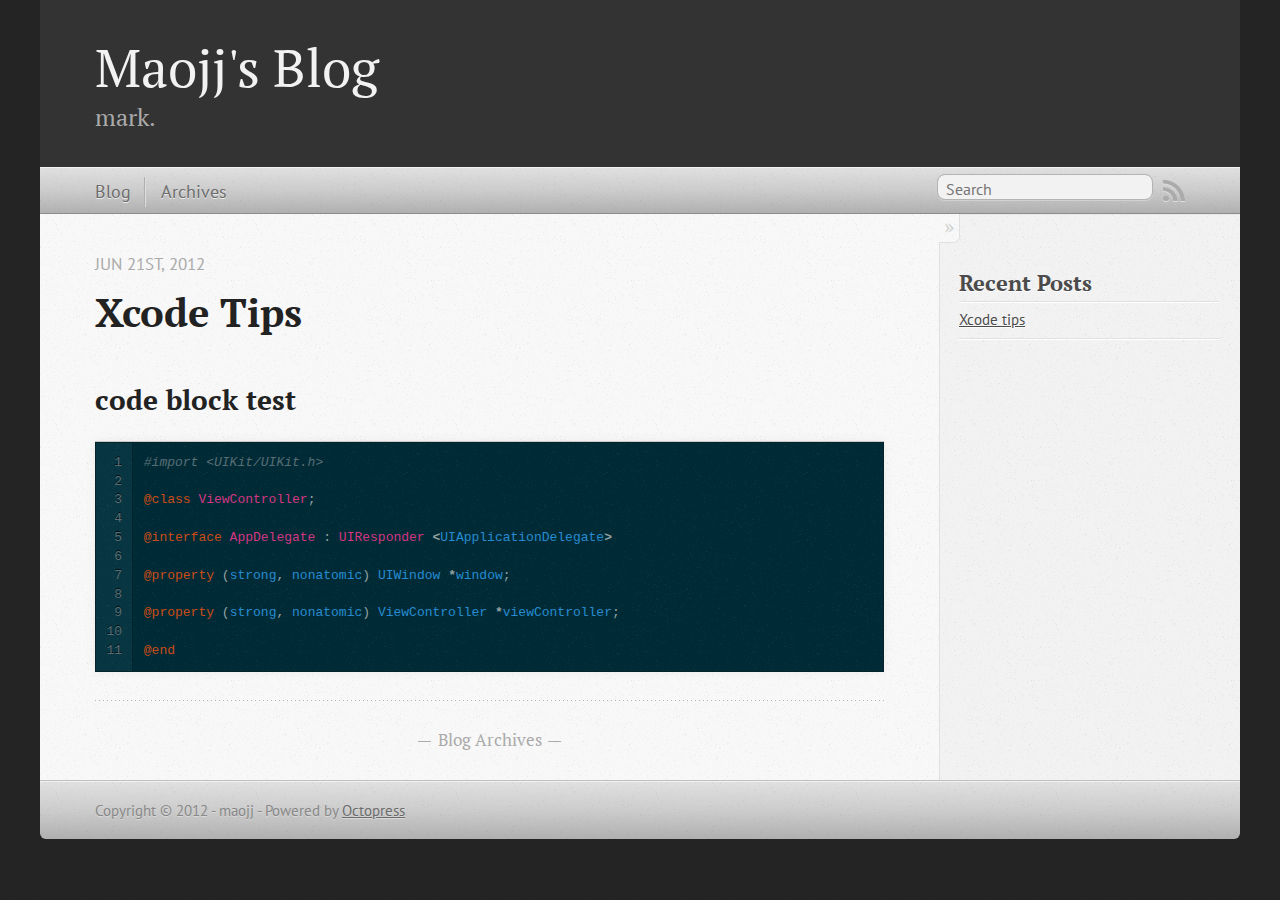
<file: index.html>
<!DOCTYPE html>
<!--[if IEMobile 7 ]><html class="no-js iem7"><![endif]-->
<!--[if lt IE 9]><html class="no-js lte-ie8"><![endif]-->
<!--[if (gt IE 8)|(gt IEMobile 7)|!(IEMobile)|!(IE)]><!--><html class="no-js" lang="en"><!--<![endif]-->
<head>
  <meta charset="utf-8">
  <title>Maojj's Blog</title>
  <meta name="author" content="maojj">

  
  <meta name="description" content="code block test 1
2
3
4
5
6
7
8
9
10
11
#import &lt;UIKit/UIKit.h&gt; @class ViewController; @interface AppDelegate : UIResponder &lt; &hellip;">
  

  <!-- http://t.co/dKP3o1e -->
  <meta name="HandheldFriendly" content="True">
  <meta name="MobileOptimized" content="320">
  <meta name="viewport" content="width=device-width, initial-scale=1">

  
  <link rel="canonical" href="http://maojj.github.com/">
  <link href="/favicon.png" rel="icon">
  <link href="/stylesheets/screen.css" media="screen, projection" rel="stylesheet" type="text/css">
  <script src="/javascripts/modernizr-2.0.js"></script>
  <script src="/javascripts/ender.js"></script>
  <script src="/javascripts/octopress.js" type="text/javascript"></script>
  <link href="/atom.xml" rel="alternate" title="Maojj's Blog" type="application/atom+xml">
  <!--Fonts from Google"s Web font directory at http://google.com/webfonts -->
<link href="http://fonts.googleapis.com/css?family=PT+Serif:regular,italic,bold,bolditalic" rel="stylesheet" type="text/css">
<link href="http://fonts.googleapis.com/css?family=PT+Sans:regular,italic,bold,bolditalic" rel="stylesheet" type="text/css">

  

</head>

<body   >
  <header role="banner"><hgroup>
  <h1><a href="/">Maojj's Blog</a></h1>
  
    <h2>mark.</h2>
  
</hgroup>

</header>
  <nav role="navigation"><ul class="subscription" data-subscription="rss">
  <li><a href="/atom.xml" rel="subscribe-rss" title="subscribe via RSS">RSS</a></li>
  
</ul>
  
<form action="http://google.com/search" method="get">
  <fieldset role="search">
    <input type="hidden" name="q" value="site:maojj.github.com" />
    <input class="search" type="text" name="q" results="0" placeholder="Search"/>
  </fieldset>
</form>
  
<ul class="main-navigation">
  <li><a href="/">Blog</a></li>
  <li><a href="/blog/archives">Archives</a></li>
</ul>

</nav>
  <div id="main">
    <div id="content">
      <div class="blog-index">
  
  
  
    <article>
      
  <header>
    
      <h1 class="entry-title"><a href="/blog/2012/06/21/xcode-tips/">Xcode Tips</a></h1>
    
    
      <p class="meta">
        








  


<time datetime="2012-06-21T16:11:00+08:00" pubdate data-updated="true">Jun 21<span>st</span>, 2012</time>
        
      </p>
    
  </header>


  <div class="entry-content"><h2>code block test</h2>

<figure class='code'><figcaption><span></span></figcaption><div class="highlight"><table><tr><td class="gutter"><pre class="line-numbers"><span class='line-number'>1</span>
<span class='line-number'>2</span>
<span class='line-number'>3</span>
<span class='line-number'>4</span>
<span class='line-number'>5</span>
<span class='line-number'>6</span>
<span class='line-number'>7</span>
<span class='line-number'>8</span>
<span class='line-number'>9</span>
<span class='line-number'>10</span>
<span class='line-number'>11</span>
</pre></td><td class='code'><pre><code class='objective-c'><span class='line'><span class="cp">#import &lt;UIKit/UIKit.h&gt;</span>
</span><span class='line'>
</span><span class='line'><span class="k">@class</span> <span class="nc">ViewController</span>;
</span><span class='line'>
</span><span class='line'><span class="k">@interface</span> <span class="nc">AppDelegate</span> : <span class="nc">UIResponder</span> <span class="o">&lt;</span><span class="n">UIApplicationDelegate</span><span class="o">&gt;</span>
</span><span class='line'>
</span><span class='line'><span class="k">@property</span> <span class="p">(</span><span class="n">strong</span><span class="p">,</span> <span class="n">nonatomic</span><span class="p">)</span> <span class="n">UIWindow</span> <span class="o">*</span><span class="n">window</span><span class="p">;</span>
</span><span class='line'>
</span><span class='line'><span class="k">@property</span> <span class="p">(</span><span class="n">strong</span><span class="p">,</span> <span class="n">nonatomic</span><span class="p">)</span> <span class="n">ViewController</span> <span class="o">*</span><span class="n">viewController</span><span class="p">;</span>
</span><span class='line'>
</span><span class='line'><span class="k">@end</span>
</span></code></pre></td></tr></table></div></figure>

</div>
  
  


    </article>
  
  <div class="pagination">
    
    <a href="/blog/archives">Blog Archives</a>
    
  </div>
</div>
<aside class="sidebar">
  
    <section>
  <h1>Recent Posts</h1>
  <ul id="recent_posts">
    
      <li class="post">
        <a href="/blog/2012/06/21/xcode-tips/">Xcode tips</a>
      </li>
    
  </ul>
</section>






  
</aside>

    </div>
  </div>
  <footer role="contentinfo"><p>
  Copyright &copy; 2012 - maojj -
  <span class="credit">Powered by <a href="http://octopress.org">Octopress</a></span>
</p>

</footer>
  











</body>
</html>
</file>
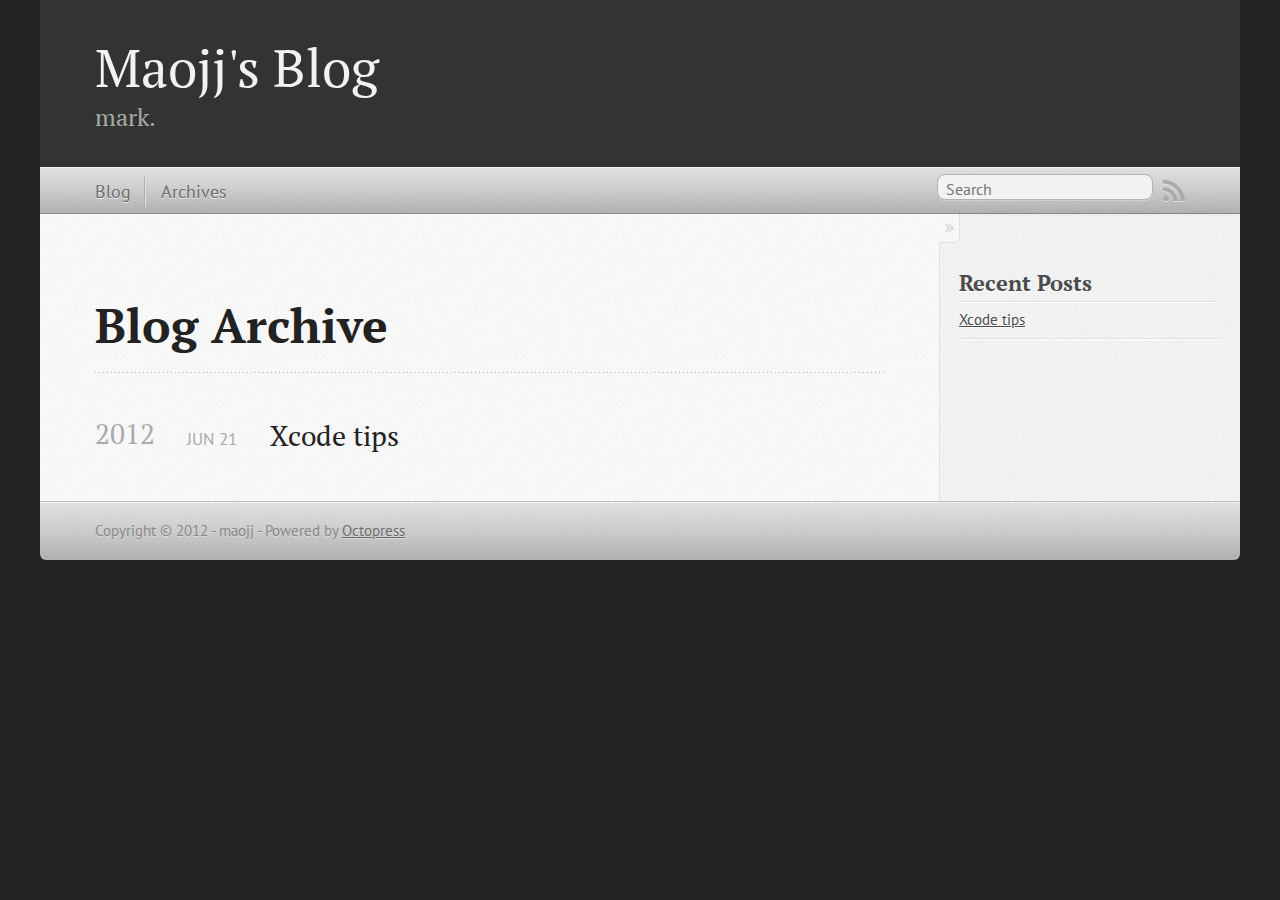
<file: blog/archives/index.html>
<!DOCTYPE html>
<!--[if IEMobile 7 ]><html class="no-js iem7"><![endif]-->
<!--[if lt IE 9]><html class="no-js lte-ie8"><![endif]-->
<!--[if (gt IE 8)|(gt IEMobile 7)|!(IEMobile)|!(IE)]><!--><html class="no-js" lang="en"><!--<![endif]-->
<head>
  <meta charset="utf-8">
  <title>Blog Archive - Maojj's Blog</title>
  <meta name="author" content="maojj">

  
  <meta name="description" content=" Blog Archive 2012 Xcode tips
Jun 21 2012 Recent Posts Xcode tips ">
  

  <!-- http://t.co/dKP3o1e -->
  <meta name="HandheldFriendly" content="True">
  <meta name="MobileOptimized" content="320">
  <meta name="viewport" content="width=device-width, initial-scale=1">

  
  <link rel="canonical" href="http://maojj.github.com/blog/archives/">
  <link href="/favicon.png" rel="icon">
  <link href="/stylesheets/screen.css" media="screen, projection" rel="stylesheet" type="text/css">
  <script src="/javascripts/modernizr-2.0.js"></script>
  <script src="/javascripts/ender.js"></script>
  <script src="/javascripts/octopress.js" type="text/javascript"></script>
  <link href="/atom.xml" rel="alternate" title="Maojj's Blog" type="application/atom+xml">
  <!--Fonts from Google"s Web font directory at http://google.com/webfonts -->
<link href="http://fonts.googleapis.com/css?family=PT+Serif:regular,italic,bold,bolditalic" rel="stylesheet" type="text/css">
<link href="http://fonts.googleapis.com/css?family=PT+Sans:regular,italic,bold,bolditalic" rel="stylesheet" type="text/css">

  

</head>

<body   >
  <header role="banner"><hgroup>
  <h1><a href="/">Maojj's Blog</a></h1>
  
    <h2>mark.</h2>
  
</hgroup>

</header>
  <nav role="navigation"><ul class="subscription" data-subscription="rss">
  <li><a href="/atom.xml" rel="subscribe-rss" title="subscribe via RSS">RSS</a></li>
  
</ul>
  
<form action="http://google.com/search" method="get">
  <fieldset role="search">
    <input type="hidden" name="q" value="site:maojj.github.com" />
    <input class="search" type="text" name="q" results="0" placeholder="Search"/>
  </fieldset>
</form>
  
<ul class="main-navigation">
  <li><a href="/">Blog</a></li>
  <li><a href="/blog/archives">Archives</a></li>
</ul>

</nav>
  <div id="main">
    <div id="content">
      <div>
<article role="article">
  
  <header>
    <h1 class="entry-title">Blog Archive</h1>
    
  </header>
  
  <div id="blog-archives">



  
  <h2>2012</h2>

<article>
  
<h1><a href="/blog/2012/06/21/xcode-tips/">Xcode tips</a></h1>
<time datetime="2012-06-21T16:11:00+08:00" pubdate><span class='month'>Jun</span> <span class='day'>21</span> <span class='year'>2012</span></time>


</article>

</div>

  
</article>

</div>

<aside class="sidebar">
  
    <section>
  <h1>Recent Posts</h1>
  <ul id="recent_posts">
    
      <li class="post">
        <a href="/blog/2012/06/21/xcode-tips/">Xcode tips</a>
      </li>
    
  </ul>
</section>






  
</aside>


    </div>
  </div>
  <footer role="contentinfo"><p>
  Copyright &copy; 2012 - maojj -
  <span class="credit">Powered by <a href="http://octopress.org">Octopress</a></span>
</p>

</footer>
  











</body>
</html>
</file>
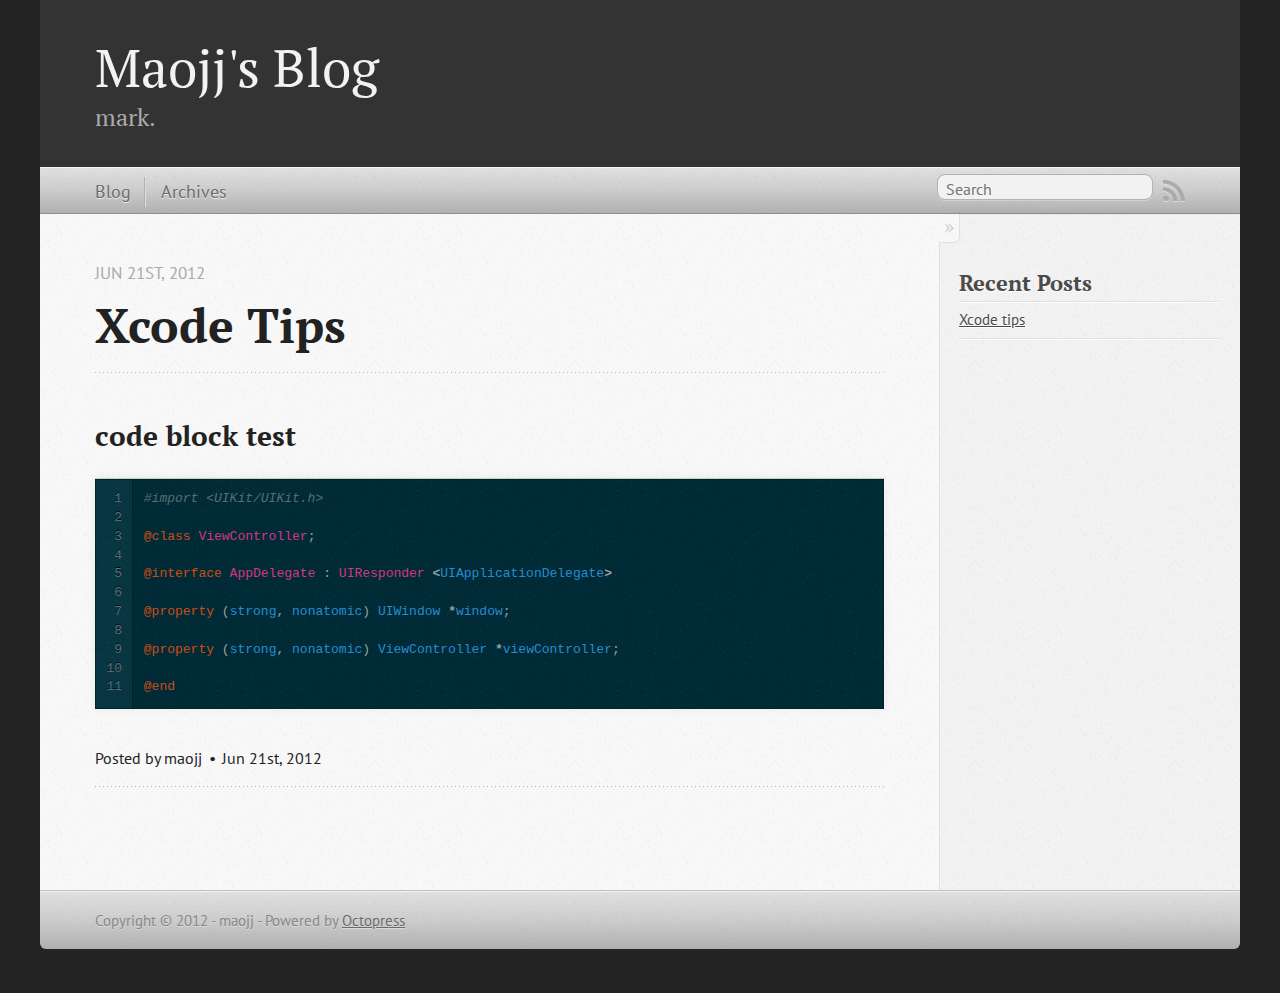
<file: blog/2012/06/21/xcode-tips/index.html>
<!DOCTYPE html>
<!--[if IEMobile 7 ]><html class="no-js iem7"><![endif]-->
<!--[if lt IE 9]><html class="no-js lte-ie8"><![endif]-->
<!--[if (gt IE 8)|(gt IEMobile 7)|!(IEMobile)|!(IE)]><!--><html class="no-js" lang="en"><!--<![endif]-->
<head>
  <meta charset="utf-8">
  <title>Xcode tips - Maojj's Blog</title>
  <meta name="author" content="maojj">

  
  <meta name="description" content="code block test 1
2
3
4
5
6
7
8
9
10
11
#import &lt;UIKit/UIKit.h&gt; @class ViewController; @interface AppDelegate : UIResponder &lt; &hellip;">
  

  <!-- http://t.co/dKP3o1e -->
  <meta name="HandheldFriendly" content="True">
  <meta name="MobileOptimized" content="320">
  <meta name="viewport" content="width=device-width, initial-scale=1">

  
  <link rel="canonical" href="http://maojj.github.com/blog/2012/06/21/xcode-tips/">
  <link href="/favicon.png" rel="icon">
  <link href="/stylesheets/screen.css" media="screen, projection" rel="stylesheet" type="text/css">
  <script src="/javascripts/modernizr-2.0.js"></script>
  <script src="/javascripts/ender.js"></script>
  <script src="/javascripts/octopress.js" type="text/javascript"></script>
  <link href="/atom.xml" rel="alternate" title="Maojj's Blog" type="application/atom+xml">
  <!--Fonts from Google"s Web font directory at http://google.com/webfonts -->
<link href="http://fonts.googleapis.com/css?family=PT+Serif:regular,italic,bold,bolditalic" rel="stylesheet" type="text/css">
<link href="http://fonts.googleapis.com/css?family=PT+Sans:regular,italic,bold,bolditalic" rel="stylesheet" type="text/css">

  

</head>

<body   >
  <header role="banner"><hgroup>
  <h1><a href="/">Maojj's Blog</a></h1>
  
    <h2>mark.</h2>
  
</hgroup>

</header>
  <nav role="navigation"><ul class="subscription" data-subscription="rss">
  <li><a href="/atom.xml" rel="subscribe-rss" title="subscribe via RSS">RSS</a></li>
  
</ul>
  
<form action="http://google.com/search" method="get">
  <fieldset role="search">
    <input type="hidden" name="q" value="site:maojj.github.com" />
    <input class="search" type="text" name="q" results="0" placeholder="Search"/>
  </fieldset>
</form>
  
<ul class="main-navigation">
  <li><a href="/">Blog</a></li>
  <li><a href="/blog/archives">Archives</a></li>
</ul>

</nav>
  <div id="main">
    <div id="content">
      <div>
<article class="hentry" role="article">
  
  <header>
    
      <h1 class="entry-title">Xcode Tips</h1>
    
    
      <p class="meta">
        








  


<time datetime="2012-06-21T16:11:00+08:00" pubdate data-updated="true">Jun 21<span>st</span>, 2012</time>
        
      </p>
    
  </header>


<div class="entry-content"><h2>code block test</h2>

<figure class='code'><figcaption><span></span></figcaption><div class="highlight"><table><tr><td class="gutter"><pre class="line-numbers"><span class='line-number'>1</span>
<span class='line-number'>2</span>
<span class='line-number'>3</span>
<span class='line-number'>4</span>
<span class='line-number'>5</span>
<span class='line-number'>6</span>
<span class='line-number'>7</span>
<span class='line-number'>8</span>
<span class='line-number'>9</span>
<span class='line-number'>10</span>
<span class='line-number'>11</span>
</pre></td><td class='code'><pre><code class='objective-c'><span class='line'><span class="cp">#import &lt;UIKit/UIKit.h&gt;</span>
</span><span class='line'>
</span><span class='line'><span class="k">@class</span> <span class="nc">ViewController</span>;
</span><span class='line'>
</span><span class='line'><span class="k">@interface</span> <span class="nc">AppDelegate</span> : <span class="nc">UIResponder</span> <span class="o">&lt;</span><span class="n">UIApplicationDelegate</span><span class="o">&gt;</span>
</span><span class='line'>
</span><span class='line'><span class="k">@property</span> <span class="p">(</span><span class="n">strong</span><span class="p">,</span> <span class="n">nonatomic</span><span class="p">)</span> <span class="n">UIWindow</span> <span class="o">*</span><span class="n">window</span><span class="p">;</span>
</span><span class='line'>
</span><span class='line'><span class="k">@property</span> <span class="p">(</span><span class="n">strong</span><span class="p">,</span> <span class="n">nonatomic</span><span class="p">)</span> <span class="n">ViewController</span> <span class="o">*</span><span class="n">viewController</span><span class="p">;</span>
</span><span class='line'>
</span><span class='line'><span class="k">@end</span>
</span></code></pre></td></tr></table></div></figure>

</div>


  <footer>
    <p class="meta">
      
  

<span class="byline author vcard">Posted by <span class="fn">maojj</span></span>

      








  


<time datetime="2012-06-21T16:11:00+08:00" pubdate data-updated="true">Jun 21<span>st</span>, 2012</time>
      


    </p>
    
      <div class="sharing">
  
  
  
</div>

    
    <p class="meta">
      
      
    </p>
  </footer>
</article>

</div>

<aside class="sidebar">
  
    <section>
  <h1>Recent Posts</h1>
  <ul id="recent_posts">
    
      <li class="post">
        <a href="/blog/2012/06/21/xcode-tips/">Xcode tips</a>
      </li>
    
  </ul>
</section>






  
</aside>


    </div>
  </div>
  <footer role="contentinfo"><p>
  Copyright &copy; 2012 - maojj -
  <span class="credit">Powered by <a href="http://octopress.org">Octopress</a></span>
</p>

</footer>
  











</body>
</html>
</file>
<file: stylesheets/screen.css>
html,body,div,span,applet,object,iframe,h1,h2,h3,h4,h5,h6,p,blockquote,pre,a,abbr,acronym,address,big,cite,code,del,dfn,em,img,ins,kbd,q,s,samp,small,strike,strong,sub,sup,tt,var,b,u,i,center,dl,dt,dd,ol,ul,li,fieldset,form,label,legend,table,caption,tbody,tfoot,thead,tr,th,td,article,aside,canvas,details,embed,figure,figcaption,footer,header,hgroup,menu,nav,output,ruby,section,summary,time,mark,audio,video{margin:0;padding:0;border:0;font-size:100%;font:inherit;vertical-align:baseline}body{line-height:1}ol,ul{list-style:none}table{border-collapse:collapse;border-spacing:0}caption,th,td{text-align:left;font-weight:normal;vertical-align:middle}q,blockquote{quotes:none}q:before,q:after,blockquote:before,blockquote:after{content:"";content:none}a img{border:none}article,aside,details,figcaption,figure,footer,header,hgroup,menu,nav,section,summary{display:block}article,aside,details,figcaption,figure,footer,header,hgroup,menu,nav,section,summary{display:block}a{color:#1863a1}a:visited{color:#751590}a:focus{color:#0181eb}a:hover{color:#0181eb}a:active{color:#01579f}aside.sidebar a{color:#1863a1}aside.sidebar a:focus{color:#0181eb}aside.sidebar a:hover{color:#0181eb}aside.sidebar a:active{color:#01579f}a{-webkit-transition:color 0.3s;-moz-transition:color 0.3s;-ms-transition:color 0.3s;-o-transition:color 0.3s;transition:color 0.3s}html{background:#252525 url('/images/line-tile.png?1340266162') top left}body>div{background:#f2f2f2 url('/images/noise.png?1340266162') top left;border-bottom:1px solid #bfbfbf}body>div>div{background:#f8f8f8 url('/images/noise.png?1340266162') top left;border-right:1px solid #e0e0e0}.heading,body>header h1,h1,h2,h3,h4,h5,h6{font-family:"PT Serif","Georgia","Helvetica Neue",Arial,sans-serif}.sans,body>header h2,article header p.meta,article>footer,#content .blog-index footer,html .gist .gist-file .gist-meta,#blog-archives a.category,#blog-archives time,aside.sidebar section,body>footer{font-family:"PT Sans","Helvetica Neue",Arial,sans-serif}.serif,body,#content .blog-index a[rel=full-article]{font-family:"PT Serif",Georgia,Times,"Times New Roman",serif}.mono,pre,code,tt,p code,li code{font-family:Menlo,Monaco,"Andale Mono","lucida console","Courier New",monospace}body>header h1{font-size:2.2em;font-family:"PT Serif","Georgia","Helvetica Neue",Arial,sans-serif;font-weight:normal;line-height:1.2em;margin-bottom:0.6667em}body>header h2{font-family:"PT Serif","Georgia","Helvetica Neue",Arial,sans-serif}body{line-height:1.5em;color:#222}h1{font-size:2.2em;line-height:1.2em}@media only screen and (min-width: 992px){body{font-size:1.15em}h1{font-size:2.6em;line-height:1.2em}}h1,h2,h3,h4,h5,h6{text-rendering:optimizelegibility;margin-bottom:1em;font-weight:bold}h2,section h1{font-size:1.5em}h3,section h2,section section h1{font-size:1.3em}h4,section h3,section section h2,section section section h1{font-size:1em}h5,section h4,section section h3{font-size:.9em}h6,section h5,section section h4,section section section h3{font-size:.8em}p,blockquote,ul,ol{margin-bottom:1.5em}ul{list-style-type:disc}ul ul{list-style-type:circle;margin-bottom:0px}ul ul ul{list-style-type:square;margin-bottom:0px}ol{list-style-type:decimal}ol ol{list-style-type:lower-alpha;margin-bottom:0px}ol ol ol{list-style-type:lower-roman;margin-bottom:0px}ul,ul ul,ul ol,ol,ol ul,ol ol{margin-left:1.3em}strong{font-weight:bold}em{font-style:italic}sup,sub{font-size:0.8em;position:relative;display:inline-block}sup{top:-0.5em}sub{bottom:-0.5em}q{font-style:italic}q:before{content:"\201C"}q:after{content:"\201D"}em,dfn{font-style:italic}strong,dfn{font-weight:bold}del,s{text-decoration:line-through}abbr,acronym{border-bottom:1px dotted;cursor:help}sub,sup{line-height:0}hr{margin-bottom:0.2em}small{font-size:.8em}big{font-size:1.2em}blockquote{font-style:italic;position:relative;font-size:1.2em;line-height:1.5em;padding-left:1em;border-left:4px solid rgba(170,170,170,0.5)}blockquote cite{font-style:italic}blockquote cite a{color:#aaa !important;word-wrap:break-word}blockquote cite:before{content:'\2014';padding-right:.3em;padding-left:.3em;color:#aaa}@media only screen and (min-width: 992px){blockquote{padding-left:1.5em;border-left-width:4px}}.pullquote-right:before,.pullquote-left:before{padding:0;border:none;content:attr(data-pullquote);float:right;width:45%;margin:.5em 0 1em 1.5em;position:relative;top:7px;font-size:1.4em;line-height:1.45em}.pullquote-left:before{float:left;margin:.5em 1.5em 1em 0}.force-wrap,article a,aside.sidebar a{white-space:-moz-pre-wrap;white-space:-pre-wrap;white-space:-o-pre-wrap;white-space:pre-wrap;word-wrap:break-word}.group,body>header,body>nav,body>footer,body #content>article,body #content>div>article,body #content>div>section,body div.pagination,aside.sidebar,#main,#content,.sidebar{*zoom:1}.group:after,body>header:after,body>nav:after,body>footer:after,body #content>article:after,body #content>div>article:after,body #content>div>section:after,body div.pagination:after,aside.sidebar:after,#main:after,#content:after,.sidebar:after{content:"";display:table;clear:both}body{-webkit-text-size-adjust:none;max-width:1200px;position:relative;margin:0 auto}body>header,body>nav,body>footer,body #content>article,body #content>div>article,body #content>div>section{padding-left:18px;padding-right:18px}@media only screen and (min-width: 480px){body>header,body>nav,body>footer,body #content>article,body #content>div>article,body #content>div>section{padding-left:25px;padding-right:25px}}@media only screen and (min-width: 768px){body>header,body>nav,body>footer,body #content>article,body #content>div>article,body #content>div>section{padding-left:35px;padding-right:35px}}@media only screen and (min-width: 992px){body>header,body>nav,body>footer,body #content>article,body #content>div>article,body #content>div>section{padding-left:55px;padding-right:55px}}body div.pagination{margin-left:18px;margin-right:18px}@media only screen and (min-width: 480px){body div.pagination{margin-left:25px;margin-right:25px}}@media only screen and (min-width: 768px){body div.pagination{margin-left:35px;margin-right:35px}}@media only screen and (min-width: 992px){body div.pagination{margin-left:55px;margin-right:55px}}body>header{font-size:1em;padding-top:1.5em;padding-bottom:1.5em}#content{overflow:hidden}#content>div,#content>article{width:100%}aside.sidebar{float:none;padding:0 18px 1px;background-color:#f7f7f7;border-top:1px solid #e0e0e0}.flex-content,article img,article video,article .flash-video,aside.sidebar img{max-width:100%;height:auto}.basic-alignment.left,article img.left,article video.left,article .left.flash-video,aside.sidebar img.left{float:left;margin-right:1.5em}.basic-alignment.right,article img.right,article video.right,article .right.flash-video,aside.sidebar img.right{float:right;margin-left:1.5em}.basic-alignment.center,article img.center,article video.center,article .center.flash-video,aside.sidebar img.center{display:block;margin:0 auto 1.5em}.basic-alignment.left,article img.left,article video.left,article .left.flash-video,aside.sidebar img.left,.basic-alignment.right,article img.right,article video.right,article .right.flash-video,aside.sidebar img.right{margin-bottom:.8em}.toggle-sidebar,.no-sidebar .toggle-sidebar{display:none}@media only screen and (min-width: 750px){body.sidebar-footer aside.sidebar{float:none;width:auto;clear:left;margin:0;padding:0 35px 1px;background-color:#f7f7f7;border-top:1px solid #eaeaea}body.sidebar-footer aside.sidebar section.odd,body.sidebar-footer aside.sidebar section.even{float:left;width:48%}body.sidebar-footer aside.sidebar section.odd{margin-left:0}body.sidebar-footer aside.sidebar section.even{margin-left:4%}body.sidebar-footer aside.sidebar.thirds section{width:30%;margin-left:5%}body.sidebar-footer aside.sidebar.thirds section.first{margin-left:0;clear:both}}body.sidebar-footer #content{margin-right:0px}body.sidebar-footer .toggle-sidebar{display:none}@media only screen and (min-width: 550px){body>header{font-size:1em}}@media only screen and (min-width: 750px){aside.sidebar{float:none;width:auto;clear:left;margin:0;padding:0 35px 1px;background-color:#f7f7f7;border-top:1px solid #eaeaea}aside.sidebar section.odd,aside.sidebar section.even{float:left;width:48%}aside.sidebar section.odd{margin-left:0}aside.sidebar section.even{margin-left:4%}aside.sidebar.thirds section{width:30%;margin-left:5%}aside.sidebar.thirds section.first{margin-left:0;clear:both}}@media only screen and (min-width: 768px){body{-webkit-text-size-adjust:auto}body>header{font-size:1.2em}#main{padding:0;margin:0 auto}#content{overflow:visible;margin-right:240px;position:relative}.no-sidebar #content{margin-right:0;border-right:0}.collapse-sidebar #content{margin-right:20px}#content>div,#content>article{padding-top:17.5px;padding-bottom:17.5px;float:left}aside.sidebar{width:210px;padding:0 15px 15px;background:none;clear:none;float:left;margin:0 -100% 0 0}aside.sidebar section{width:auto;margin-left:0}aside.sidebar section.odd,aside.sidebar section.even{float:none;width:auto;margin-left:0}.collapse-sidebar aside.sidebar{float:none;width:auto;clear:left;margin:0;padding:0 35px 1px;background-color:#f7f7f7;border-top:1px solid #eaeaea}.collapse-sidebar aside.sidebar section.odd,.collapse-sidebar aside.sidebar section.even{float:left;width:48%}.collapse-sidebar aside.sidebar section.odd{margin-left:0}.collapse-sidebar aside.sidebar section.even{margin-left:4%}.collapse-sidebar aside.sidebar.thirds section{width:30%;margin-left:5%}.collapse-sidebar aside.sidebar.thirds section.first{margin-left:0;clear:both}}@media only screen and (min-width: 992px){body>header{font-size:1.3em}#content{margin-right:300px}#content>div,#content>article{padding-top:27.5px;padding-bottom:27.5px}aside.sidebar{width:260px;padding:1.2em 20px 20px}.collapse-sidebar aside.sidebar{padding-left:55px;padding-right:55px}}@media only screen and (min-width: 768px){ul,ol{margin-left:0}}body>header{background:#333}body>header h1{display:inline-block;margin:0}body>header h1 a,body>header h1 a:visited,body>header h1 a:hover{color:#f2f2f2;text-decoration:none}body>header h2{margin:.2em 0 0;font-size:1em;color:#aaa;font-weight:normal}body>nav{position:relative;background-color:#ccc;background:url('/images/noise.png?1340266162'),-webkit-gradient(linear, 50% 0%, 50% 100%, color-stop(0%, #e0e0e0), color-stop(50%, #cccccc), color-stop(100%, #b0b0b0));background:url('/images/noise.png?1340266162'),-webkit-linear-gradient(#e0e0e0,#cccccc,#b0b0b0);background:url('/images/noise.png?1340266162'),-moz-linear-gradient(#e0e0e0,#cccccc,#b0b0b0);background:url('/images/noise.png?1340266162'),-o-linear-gradient(#e0e0e0,#cccccc,#b0b0b0);background:url('/images/noise.png?1340266162'),-ms-linear-gradient(#e0e0e0,#cccccc,#b0b0b0);background:url('/images/noise.png?1340266162'),linear-gradient(#e0e0e0,#cccccc,#b0b0b0);border-top:1px solid #f2f2f2;border-bottom:1px solid #8c8c8c;padding-top:.35em;padding-bottom:.35em}body>nav form{-webkit-background-clip:padding;-moz-background-clip:padding;background-clip:padding-box;margin:0;padding:0}body>nav form .search{padding:.3em .5em 0;font-size:.85em;font-family:"PT Sans","Helvetica Neue",Arial,sans-serif;line-height:1.1em;width:95%;-webkit-border-radius:0.5em;-moz-border-radius:0.5em;-ms-border-radius:0.5em;-o-border-radius:0.5em;border-radius:0.5em;-webkit-background-clip:padding;-moz-background-clip:padding;background-clip:padding-box;-webkit-box-shadow:#d1d1d1 0 1px;-moz-box-shadow:#d1d1d1 0 1px;box-shadow:#d1d1d1 0 1px;background-color:#f2f2f2;border:1px solid #b3b3b3;color:#888}body>nav form .search:focus{color:#444;border-color:#80b1df;-webkit-box-shadow:#80b1df 0 0 4px,#80b1df 0 0 3px inset;-moz-box-shadow:#80b1df 0 0 4px,#80b1df 0 0 3px inset;box-shadow:#80b1df 0 0 4px,#80b1df 0 0 3px inset;background-color:#fff;outline:none}body>nav fieldset[role=search]{float:right;width:48%}body>nav fieldset.mobile-nav{float:left;width:48%}body>nav fieldset.mobile-nav select{width:100%;font-size:.8em;border:1px solid #888}body>nav ul{display:none}@media only screen and (min-width: 550px){body>nav{font-size:.9em}body>nav ul{margin:0;padding:0;border:0;overflow:hidden;*zoom:1;float:left;display:block;padding-top:.15em}body>nav ul li{list-style-image:none;list-style-type:none;margin-left:0;white-space:nowrap;display:inline;float:left;padding-left:0;padding-right:0}body>nav ul li:first-child,body>nav ul li.first{padding-left:0}body>nav ul li:last-child{padding-right:0}body>nav ul li.last{padding-right:0}body>nav ul.subscription{margin-left:.8em;float:right}body>nav ul.subscription li:last-child a{padding-right:0}body>nav ul li{margin:0}body>nav a{color:#6b6b6b;font-family:"PT Sans","Helvetica Neue",Arial,sans-serif;text-shadow:#ebebeb 0 1px;float:left;text-decoration:none;font-size:1.1em;padding:.1em 0;line-height:1.5em}body>nav a:visited{color:#6b6b6b}body>nav a:hover{color:#2b2b2b}body>nav li+li{border-left:1px solid #b0b0b0;margin-left:.8em}body>nav li+li a{padding-left:.8em;border-left:1px solid #dedede}body>nav form{float:right;text-align:left;padding-left:.8em;width:175px}body>nav form .search{width:93%;font-size:.95em;line-height:1.2em}body>nav ul[data-subscription$=email]+form{width:97px}body>nav ul[data-subscription$=email]+form .search{width:91%}body>nav fieldset.mobile-nav{display:none}body>nav fieldset[role=search]{width:99%}}@media only screen and (min-width: 992px){body>nav form{width:215px}body>nav ul[data-subscription$=email]+form{width:147px}}.no-placeholder body>nav .search{background:#f2f2f2 url('/images/search.png?1340266162') 0.3em 0.25em no-repeat;text-indent:1.3em}@media only screen and (min-width: 550px){.maskImage body>nav ul[data-subscription$=email]+form{width:123px}}@media only screen and (min-width: 992px){.maskImage body>nav ul[data-subscription$=email]+form{width:173px}}.maskImage ul.subscription{position:relative;top:.2em}.maskImage ul.subscription li,.maskImage ul.subscription a{border:0;padding:0}.maskImage a[rel=subscribe-rss]{position:relative;top:0px;text-indent:-999999em;background-color:#dedede;border:0;padding:0}.maskImage a[rel=subscribe-rss],.maskImage a[rel=subscribe-rss]:after{-webkit-mask-image:url('/images/rss.png?1340266162');-moz-mask-image:url('/images/rss.png?1340266162');-ms-mask-image:url('/images/rss.png?1340266162');-o-mask-image:url('/images/rss.png?1340266162');mask-image:url('/images/rss.png?1340266162');-webkit-mask-repeat:no-repeat;-moz-mask-repeat:no-repeat;-ms-mask-repeat:no-repeat;-o-mask-repeat:no-repeat;mask-repeat:no-repeat;width:22px;height:22px}.maskImage a[rel=subscribe-rss]:after{content:"";position:absolute;top:-1px;left:0;background-color:#ababab}.maskImage a[rel=subscribe-rss]:hover:after{background-color:#9e9e9e}.maskImage a[rel=subscribe-email]{position:relative;top:0px;text-indent:-999999em;background-color:#dedede;border:0;padding:0}.maskImage a[rel=subscribe-email],.maskImage a[rel=subscribe-email]:after{-webkit-mask-image:url('/images/email.png?1340266162');-moz-mask-image:url('/images/email.png?1340266162');-ms-mask-image:url('/images/email.png?1340266162');-o-mask-image:url('/images/email.png?1340266162');mask-image:url('/images/email.png?1340266162');-webkit-mask-repeat:no-repeat;-moz-mask-repeat:no-repeat;-ms-mask-repeat:no-repeat;-o-mask-repeat:no-repeat;mask-repeat:no-repeat;width:28px;height:22px}.maskImage a[rel=subscribe-email]:after{content:"";position:absolute;top:-1px;left:0;background-color:#ababab}.maskImage a[rel=subscribe-email]:hover:after{background-color:#9e9e9e}article{padding-top:1em}article header{position:relative;padding-top:2em;padding-bottom:1em;margin-bottom:1em;background:url('[data-uri]') bottom left repeat-x}article header h1{margin:0}article header h1 a{text-decoration:none}article header h1 a:hover{text-decoration:underline}article header p{font-size:.9em;color:#aaa;margin:0}article header p.meta{text-transform:uppercase;position:absolute;top:0}@media only screen and (min-width: 768px){article header{margin-bottom:1.5em;padding-bottom:1em;background:url('[data-uri]') bottom left repeat-x}}article h2{padding-top:0.8em;background:url('[data-uri]') top left repeat-x}.entry-content article h2:first-child,article header+h2{padding-top:0}article h2:first-child,article header+h2{background:none}article .feature{padding-top:.5em;margin-bottom:1em;padding-bottom:1em;background:url('[data-uri]') bottom left repeat-x;font-size:2.0em;font-style:italic;line-height:1.3em}article img,article video,article .flash-video{-webkit-border-radius:0.3em;-moz-border-radius:0.3em;-ms-border-radius:0.3em;-o-border-radius:0.3em;border-radius:0.3em;-webkit-box-shadow:rgba(0,0,0,0.15) 0 1px 4px;-moz-box-shadow:rgba(0,0,0,0.15) 0 1px 4px;box-shadow:rgba(0,0,0,0.15) 0 1px 4px;-webkit-box-sizing:border-box;-moz-box-sizing:border-box;box-sizing:border-box;border:#fff 0.5em solid}article video,article .flash-video{margin:0 auto 1.5em}article video{display:block;width:100%}article .flash-video>div{position:relative;display:block;padding-bottom:56.25%;padding-top:1px;height:0;overflow:hidden}article .flash-video>div iframe,article .flash-video>div object,article .flash-video>div embed{position:absolute;top:0;left:0;width:100%;height:100%}article>footer{padding-bottom:2.5em;margin-top:2em}article>footer p.meta{margin-bottom:.8em;font-size:.85em;clear:both;overflow:hidden}.blog-index article+article{background:url('[data-uri]') top left repeat-x}#content .blog-index{padding-top:0;padding-bottom:0}#content .blog-index article{padding-top:2em}#content .blog-index article header{background:none;padding-bottom:0}#content .blog-index article h1{font-size:2.2em}#content .blog-index article h1 a{color:inherit}#content .blog-index article h1 a:hover{color:#0181eb}#content .blog-index a[rel=full-article]{background:#ebebeb;display:inline-block;padding:.4em .8em;margin-right:.5em;text-decoration:none;color:#666;-webkit-transition:background-color 0.5s;-moz-transition:background-color 0.5s;-ms-transition:background-color 0.5s;-o-transition:background-color 0.5s;transition:background-color 0.5s}#content .blog-index a[rel=full-article]:hover{background:#0181eb;text-shadow:none;color:#f8f8f8}#content .blog-index footer{margin-top:1em}.separator,article>footer .byline+time:before,article>footer time+time:before,article>footer .comments:before,article>footer .byline ~ .categories:before{content:"\2022 ";padding:0 .4em 0 .2em;display:inline-block}#content div.pagination{text-align:center;font-size:.95em;position:relative;background:url('[data-uri]') top left repeat-x;padding-top:1.5em;padding-bottom:1.5em}#content div.pagination a{text-decoration:none;color:#aaa}#content div.pagination a.prev{position:absolute;left:0}#content div.pagination a.next{position:absolute;right:0}#content div.pagination a:hover{color:#0181eb}#content div.pagination a[href*=archive]:before,#content div.pagination a[href*=archive]:after{content:'\2014';padding:0 .3em}p.meta+.sharing{padding-top:1em;padding-left:0;background:url('[data-uri]') top left repeat-x}#fb-root{display:none}.highlight,html .gist .gist-file .gist-syntax .gist-highlight{border:1px solid #05232b !important}.highlight table td.code,html .gist .gist-file .gist-syntax .gist-highlight table td.code{width:100%}.highlight .line-numbers,html .gist .gist-file .gist-syntax .gist-highlight .line-numbers{text-align:right;font-size:13px;line-height:1.45em;background:#073642 url('/images/noise.png?1340266162') top left !important;border-right:1px solid #00232c !important;-webkit-box-shadow:#083e4b -1px 0 inset;-moz-box-shadow:#083e4b -1px 0 inset;box-shadow:#083e4b -1px 0 inset;text-shadow:#021014 0 -1px;padding:.8em !important;-webkit-border-radius:0;-moz-border-radius:0;-ms-border-radius:0;-o-border-radius:0;border-radius:0}.highlight .line-numbers span,html .gist .gist-file .gist-syntax .gist-highlight .line-numbers span{color:#586e75 !important}figure.code,.gist-file,pre{-webkit-box-shadow:rgba(0,0,0,0.06) 0 0 10px;-moz-box-shadow:rgba(0,0,0,0.06) 0 0 10px;box-shadow:rgba(0,0,0,0.06) 0 0 10px}figure.code .highlight pre,.gist-file .highlight pre,pre .highlight pre{-webkit-box-shadow:none;-moz-box-shadow:none;box-shadow:none}html .gist .gist-file{margin-bottom:1.8em;position:relative;border:none;padding-top:26px !important}html .gist .gist-file .gist-syntax{border-bottom:0 !important;background:none !important}html .gist .gist-file .gist-syntax .gist-highlight{background:#002b36 !important}html .gist .gist-file .gist-meta{padding:.6em 0.8em;border:1px solid #083e4b !important;color:#586e75;font-size:.7em !important;background:#073642 url('/images/noise.png?1340266162') top left;line-height:1.5em}html .gist .gist-file .gist-meta a{color:#75878b !important;text-decoration:none}html .gist .gist-file .gist-meta a:hover{text-decoration:underline}html .gist .gist-file .gist-meta a:hover{color:#93a1a1 !important}html .gist .gist-file .gist-meta a[href*='#file']{position:absolute;top:0;left:0;right:-10px;color:#474747 !important}html .gist .gist-file .gist-meta a[href*='#file']:hover{color:#1863a1 !important}html .gist .gist-file .gist-meta a[href*=raw]{top:.4em}pre{background:#002b36 url('/images/noise.png?1340266162') top left;-webkit-border-radius:0.4em;-moz-border-radius:0.4em;-ms-border-radius:0.4em;-o-border-radius:0.4em;border-radius:0.4em;border:1px solid #05232b;line-height:1.45em;font-size:13px;margin-bottom:2.1em;padding:.8em 1em;color:#93a1a1;overflow:auto}h3.filename+pre{-moz-border-radius-topleft:0px;-webkit-border-top-left-radius:0px;-ms-border-top-left-radius:0px;-o-border-top-left-radius:0px;border-top-left-radius:0px;-moz-border-radius-topright:0px;-webkit-border-top-right-radius:0px;-ms-border-top-right-radius:0px;-o-border-top-right-radius:0px;border-top-right-radius:0px}p code,li code{display:inline-block;white-space:no-wrap;background:#fff;font-size:.8em;line-height:1.5em;color:#555;border:1px solid #ddd;-webkit-border-radius:0.4em;-moz-border-radius:0.4em;-ms-border-radius:0.4em;-o-border-radius:0.4em;border-radius:0.4em;padding:0 .3em;margin:-1px 0}p pre code,li pre code{font-size:1em !important;background:none;border:none}.pre-code,html .gist .gist-file .gist-syntax .gist-highlight pre,.highlight code{font-family:Menlo,Monaco,"Andale Mono","lucida console","Courier New",monospace !important;overflow:scroll;overflow-y:hidden;display:block;padding:.8em !important;overflow-x:auto;line-height:1.45em;background:#002b36 url('/images/noise.png?1340266162') top left !important;color:#93a1a1 !important}.pre-code *::-moz-selection,html .gist .gist-file .gist-syntax .gist-highlight pre *::-moz-selection,.highlight code *::-moz-selection{background:#386774;color:inherit;text-shadow:#002b36 0 1px}.pre-code *::-webkit-selection,html .gist .gist-file .gist-syntax .gist-highlight pre *::-webkit-selection,.highlight code *::-webkit-selection{background:#386774;color:inherit;text-shadow:#002b36 0 1px}.pre-code *::selection,html .gist .gist-file .gist-syntax .gist-highlight pre *::selection,.highlight code *::selection{background:#386774;color:inherit;text-shadow:#002b36 0 1px}.pre-code span,html .gist .gist-file .gist-syntax .gist-highlight pre span,.highlight code span{color:#93a1a1 !important}.pre-code span,html .gist .gist-file .gist-syntax .gist-highlight pre span,.highlight code span{font-style:normal !important;font-weight:normal !important}.pre-code .c,html .gist .gist-file .gist-syntax .gist-highlight pre .c,.highlight code .c{color:#586e75 !important;font-style:italic !important}.pre-code .cm,html .gist .gist-file .gist-syntax .gist-highlight pre .cm,.highlight code .cm{color:#586e75 !important;font-style:italic !important}.pre-code .cp,html .gist .gist-file .gist-syntax .gist-highlight pre .cp,.highlight code .cp{color:#586e75 !important;font-style:italic !important}.pre-code .c1,html .gist .gist-file .gist-syntax .gist-highlight pre .c1,.highlight code .c1{color:#586e75 !important;font-style:italic !important}.pre-code .cs,html .gist .gist-file .gist-syntax .gist-highlight pre .cs,.highlight code .cs{color:#586e75 !important;font-weight:bold !important;font-style:italic !important}.pre-code .err,html .gist .gist-file .gist-syntax .gist-highlight pre .err,.highlight code .err{color:#dc322f !important;background:none !important}.pre-code .k,html .gist .gist-file .gist-syntax .gist-highlight pre .k,.highlight code .k{color:#cb4b16 !important}.pre-code .o,html .gist .gist-file .gist-syntax .gist-highlight pre .o,.highlight code .o{color:#93a1a1 !important;font-weight:bold !important}.pre-code .p,html .gist .gist-file .gist-syntax .gist-highlight pre .p,.highlight code .p{color:#93a1a1 !important}.pre-code .ow,html .gist .gist-file .gist-syntax .gist-highlight pre .ow,.highlight code .ow{color:#2aa198 !important;font-weight:bold !important}.pre-code .gd,html .gist .gist-file .gist-syntax .gist-highlight pre .gd,.highlight code .gd{color:#93a1a1 !important;background-color:#372c34 !important;display:inline-block}.pre-code .gd .x,html .gist .gist-file .gist-syntax .gist-highlight pre .gd .x,.highlight code .gd .x{color:#93a1a1 !important;background-color:#4d2d33 !important;display:inline-block}.pre-code .ge,html .gist .gist-file .gist-syntax .gist-highlight pre .ge,.highlight code .ge{color:#93a1a1 !important;font-style:italic !important}.pre-code .gh,html .gist .gist-file .gist-syntax .gist-highlight pre .gh,.highlight code .gh{color:#586e75 !important}.pre-code .gi,html .gist .gist-file .gist-syntax .gist-highlight pre .gi,.highlight code .gi{color:#93a1a1 !important;background-color:#1a412b !important;display:inline-block}.pre-code .gi .x,html .gist .gist-file .gist-syntax .gist-highlight pre .gi .x,.highlight code .gi .x{color:#93a1a1 !important;background-color:#355720 !important;display:inline-block}.pre-code .gs,html .gist .gist-file .gist-syntax .gist-highlight pre .gs,.highlight code .gs{color:#93a1a1 !important;font-weight:bold !important}.pre-code .gu,html .gist .gist-file .gist-syntax .gist-highlight pre .gu,.highlight code .gu{color:#6c71c4 !important}.pre-code .kc,html .gist .gist-file .gist-syntax .gist-highlight pre .kc,.highlight code .kc{color:#859900 !important;font-weight:bold !important}.pre-code .kd,html .gist .gist-file .gist-syntax .gist-highlight pre .kd,.highlight code .kd{color:#268bd2 !important}.pre-code .kp,html .gist .gist-file .gist-syntax .gist-highlight pre .kp,.highlight code .kp{color:#cb4b16 !important;font-weight:bold !important}.pre-code .kr,html .gist .gist-file .gist-syntax .gist-highlight pre .kr,.highlight code .kr{color:#d33682 !important;font-weight:bold !important}.pre-code .kt,html .gist .gist-file .gist-syntax .gist-highlight pre .kt,.highlight code .kt{color:#2aa198 !important}.pre-code .n,html .gist .gist-file .gist-syntax .gist-highlight pre .n,.highlight code .n{color:#268bd2 !important}.pre-code .na,html .gist .gist-file .gist-syntax .gist-highlight pre .na,.highlight code .na{color:#268bd2 !important}.pre-code .nb,html .gist .gist-file .gist-syntax .gist-highlight pre .nb,.highlight code .nb{color:#859900 !important}.pre-code .nc,html .gist .gist-file .gist-syntax .gist-highlight pre .nc,.highlight code .nc{color:#d33682 !important}.pre-code .no,html .gist .gist-file .gist-syntax .gist-highlight pre .no,.highlight code .no{color:#b58900 !important}.pre-code .nl,html .gist .gist-file .gist-syntax .gist-highlight pre .nl,.highlight code .nl{color:#859900 !important}.pre-code .ne,html .gist .gist-file .gist-syntax .gist-highlight pre .ne,.highlight code .ne{color:#268bd2 !important;font-weight:bold !important}.pre-code .nf,html .gist .gist-file .gist-syntax .gist-highlight pre .nf,.highlight code .nf{color:#268bd2 !important;font-weight:bold !important}.pre-code .nn,html .gist .gist-file .gist-syntax .gist-highlight pre .nn,.highlight code .nn{color:#b58900 !important}.pre-code .nt,html .gist .gist-file .gist-syntax .gist-highlight pre .nt,.highlight code .nt{color:#268bd2 !important;font-weight:bold !important}.pre-code .nx,html .gist .gist-file .gist-syntax .gist-highlight pre .nx,.highlight code .nx{color:#b58900 !important}.pre-code .vg,html .gist .gist-file .gist-syntax .gist-highlight pre .vg,.highlight code .vg{color:#268bd2 !important}.pre-code .vi,html .gist .gist-file .gist-syntax .gist-highlight pre .vi,.highlight code .vi{color:#268bd2 !important}.pre-code .nv,html .gist .gist-file .gist-syntax .gist-highlight pre .nv,.highlight code .nv{color:#268bd2 !important}.pre-code .mf,html .gist .gist-file .gist-syntax .gist-highlight pre .mf,.highlight code .mf{color:#2aa198 !important}.pre-code .m,html .gist .gist-file .gist-syntax .gist-highlight pre .m,.highlight code .m{color:#2aa198 !important}.pre-code .mh,html .gist .gist-file .gist-syntax .gist-highlight pre .mh,.highlight code .mh{color:#2aa198 !important}.pre-code .mi,html .gist .gist-file .gist-syntax .gist-highlight pre .mi,.highlight code .mi{color:#2aa198 !important}.pre-code .s,html .gist .gist-file .gist-syntax .gist-highlight pre .s,.highlight code .s{color:#2aa198 !important}.pre-code .sd,html .gist .gist-file .gist-syntax .gist-highlight pre .sd,.highlight code .sd{color:#2aa198 !important}.pre-code .s2,html .gist .gist-file .gist-syntax .gist-highlight pre .s2,.highlight code .s2{color:#2aa198 !important}.pre-code .se,html .gist .gist-file .gist-syntax .gist-highlight pre .se,.highlight code .se{color:#dc322f !important}.pre-code .si,html .gist .gist-file .gist-syntax .gist-highlight pre .si,.highlight code .si{color:#268bd2 !important}.pre-code .sr,html .gist .gist-file .gist-syntax .gist-highlight pre .sr,.highlight code .sr{color:#2aa198 !important}.pre-code .s1,html .gist .gist-file .gist-syntax .gist-highlight pre .s1,.highlight code .s1{color:#2aa198 !important}.pre-code div .gd,html .gist .gist-file .gist-syntax .gist-highlight pre div .gd,.highlight code div .gd,.pre-code div .gd .x,html .gist .gist-file .gist-syntax .gist-highlight pre div .gd .x,.highlight code div .gd .x,.pre-code div .gi,html .gist .gist-file .gist-syntax .gist-highlight pre div .gi,.highlight code div .gi,.pre-code div .gi .x,html .gist .gist-file .gist-syntax .gist-highlight pre div .gi .x,.highlight code div .gi .x{display:inline-block;width:100%}.highlight,.gist-highlight{margin-bottom:1.8em;background:#002b36;overflow-y:hidden;overflow-x:auto}.highlight pre,.gist-highlight pre{background:none;-webkit-border-radius:none;-moz-border-radius:none;-ms-border-radius:none;-o-border-radius:none;border-radius:none;border:none;padding:0;margin-bottom:0}pre::-webkit-scrollbar,.highlight::-webkit-scrollbar,.gist-highlight::-webkit-scrollbar{height:.5em;background:rgba(255,255,255,0.15)}pre::-webkit-scrollbar-thumb:horizontal,.highlight::-webkit-scrollbar-thumb:horizontal,.gist-highlight::-webkit-scrollbar-thumb:horizontal{background:rgba(255,255,255,0.2);-webkit-border-radius:4px;border-radius:4px}.highlight code{background:#000}figure.code{background:none;padding:0;border:0;margin-bottom:1.5em}figure.code pre{margin-bottom:0}figure.code figcaption{position:relative}figure.code .highlight{margin-bottom:0}.code-title,html .gist .gist-file .gist-meta a[href*='#file'],h3.filename,figure.code figcaption{text-align:center;font-size:13px;line-height:2em;text-shadow:#cbcccc 0 1px 0;color:#474747;font-weight:normal;margin-bottom:0;-moz-border-radius-topleft:5px;-webkit-border-top-left-radius:5px;-ms-border-top-left-radius:5px;-o-border-top-left-radius:5px;border-top-left-radius:5px;-moz-border-radius-topright:5px;-webkit-border-top-right-radius:5px;-ms-border-top-right-radius:5px;-o-border-top-right-radius:5px;border-top-right-radius:5px;font-family:"Helvetica Neue", Arial, "Lucida Grande", "Lucida Sans Unicode", Lucida, sans-serif;background:#aaa url('/images/code_bg.png?1340266162') top repeat-x;border:1px solid #565656;border-top-color:#cbcbcb;border-left-color:#a5a5a5;border-right-color:#a5a5a5;border-bottom:0}.download-source,html .gist .gist-file .gist-meta a[href*=raw],figure.code figcaption a{position:absolute;right:.8em;text-decoration:none;color:#666 !important;z-index:1;font-size:13px;text-shadow:#cbcccc 0 1px 0;padding-left:3em}.download-source:hover,html .gist .gist-file .gist-meta a[href*=raw]:hover,figure.code figcaption a:hover{text-decoration:underline}#archive #content>div,#archive #content>div>article{padding-top:0}#blog-archives{color:#aaa}#blog-archives article{padding:1em 0 1em;position:relative;background:url('[data-uri]') bottom left repeat-x}#blog-archives article:last-child{background:none}#blog-archives article footer{padding:0;margin:0}#blog-archives h1{color:#222;margin-bottom:.3em}#blog-archives h2{display:none}#blog-archives h1{font-size:1.5em}#blog-archives h1 a{text-decoration:none;color:inherit;font-weight:normal;display:inline-block}#blog-archives h1 a:hover{text-decoration:underline}#blog-archives h1 a:hover{color:#0181eb}#blog-archives a.category,#blog-archives time{color:#aaa}#blog-archives .entry-content{display:none}#blog-archives time{font-size:.9em;line-height:1.2em}#blog-archives time .month,#blog-archives time .day{display:inline-block}#blog-archives time .month{text-transform:uppercase}#blog-archives p{margin-bottom:1em}#blog-archives a,#blog-archives .entry-content a{color:inherit}#blog-archives a:hover,#blog-archives .entry-content a:hover{color:#0181eb}#blog-archives a:hover{color:#0181eb}@media only screen and (min-width: 550px){#blog-archives article{margin-left:5em}#blog-archives h2{margin-bottom:.3em;font-weight:normal;display:inline-block;position:relative;top:-1px;float:left}#blog-archives h2:first-child{padding-top:.75em}#blog-archives time{position:absolute;text-align:right;left:0em;top:1.8em}#blog-archives .year{display:none}#blog-archives article{padding-left:4.5em;padding-bottom:.7em}#blog-archives a.category{line-height:1.1em}}#content>.category article{margin-left:0;padding-left:6.8em}#content>.category .year{display:inline}.side-shadow-border,aside.sidebar section h1,aside.sidebar li{-webkit-box-shadow:#fff 0 1px;-moz-box-shadow:#fff 0 1px;box-shadow:#fff 0 1px}aside.sidebar{overflow:hidden;color:#4b4b4b;text-shadow:#fff 0 1px}aside.sidebar section{font-size:.8em;line-height:1.4em;margin-bottom:1.5em}aside.sidebar section h1{margin:1.5em 0 0;padding-bottom:.2em;border-bottom:1px solid #e0e0e0}aside.sidebar section h1+p{padding-top:.4em}aside.sidebar img{-webkit-border-radius:0.3em;-moz-border-radius:0.3em;-ms-border-radius:0.3em;-o-border-radius:0.3em;border-radius:0.3em;-webkit-box-shadow:rgba(0,0,0,0.15) 0 1px 4px;-moz-box-shadow:rgba(0,0,0,0.15) 0 1px 4px;box-shadow:rgba(0,0,0,0.15) 0 1px 4px;-webkit-box-sizing:border-box;-moz-box-sizing:border-box;box-sizing:border-box;border:#fff 0.3em solid}aside.sidebar ul{margin-bottom:0.5em;margin-left:0}aside.sidebar li{list-style:none;padding:.5em 0;margin:0;border-bottom:1px solid #e0e0e0}aside.sidebar li p:last-child{margin-bottom:0}aside.sidebar a{color:inherit;-webkit-transition:color 0.5s;-moz-transition:color 0.5s;-ms-transition:color 0.5s;-o-transition:color 0.5s;transition:color 0.5s}aside.sidebar:hover a{color:#1863a1}aside.sidebar:hover a:hover{color:#0181eb}.aside-alt-link,#tweets a[href*='twitter.com/search'],#pinboard_linkroll .pin-tag{color:#7e7e7e}.aside-alt-link:hover,#tweets a[href*='twitter.com/search']:hover,#pinboard_linkroll .pin-tag:hover{color:#0181eb}@media only screen and (min-width: 768px){.toggle-sidebar{outline:none;position:absolute;right:-10px;top:0;bottom:0;display:inline-block;text-decoration:none;color:#cecece;width:9px;cursor:pointer}.toggle-sidebar:hover{background:#e9e9e9;background:-webkit-gradient(linear, 0% 50%, 100% 50%, color-stop(0%, rgba(224,224,224,0.5)), color-stop(100%, rgba(224,224,224,0)));background:-webkit-linear-gradient(left, rgba(224,224,224,0.5),rgba(224,224,224,0));background:-moz-linear-gradient(left, rgba(224,224,224,0.5),rgba(224,224,224,0));background:-o-linear-gradient(left, rgba(224,224,224,0.5),rgba(224,224,224,0));background:-ms-linear-gradient(left, rgba(224,224,224,0.5),rgba(224,224,224,0));background:linear-gradient(left, rgba(224,224,224,0.5),rgba(224,224,224,0))}.toggle-sidebar:after{position:absolute;right:-11px;top:0;width:20px;font-size:1.2em;line-height:1.1em;padding-bottom:.15em;-moz-border-radius-bottomright:0.3em;-webkit-border-bottom-right-radius:0.3em;-ms-border-bottom-right-radius:0.3em;-o-border-bottom-right-radius:0.3em;border-bottom-right-radius:0.3em;text-align:center;background:#f8f8f8 url('/images/noise.png?1340266162') top left;border-bottom:1px solid #e0e0e0;border-right:1px solid #e0e0e0;content:"\00BB";text-indent:-1px}.collapse-sidebar .toggle-sidebar{text-indent:0px;right:-20px;width:19px}.collapse-sidebar .toggle-sidebar:hover{background:#e9e9e9}.collapse-sidebar .toggle-sidebar:after{border-left:1px solid #e0e0e0;text-shadow:#fff 0 1px;content:"\00AB";left:0px;right:0;text-align:center;text-indent:0;border:0;border-right-width:0;background:none}}#tweets .loading{background:url('[data-uri]') no-repeat center 0.5em;color:#c4c4c4;text-shadow:#f8f8f8 0 1px;text-align:center;padding:2.5em 0 .5em}#tweets .loading.error{background:url('[data-uri]') no-repeat center 0.5em}#tweets p{position:relative;padding-right:1em}#tweets a[href*=status]:first-child{color:#a4a4a4;float:right;padding:0 0 .1em 1em;position:relative;right:-1.3em;text-shadow:#fff 0 1px;font-size:.7em;text-decoration:none}#tweets a[href*=status]:first-child span{font-size:1.5em}#tweets a[href*=status]:first-child:hover{color:#0181eb;text-decoration:none}#tweets a[href*='twitter.com/search']{text-decoration:none}#tweets a[href*='twitter.com/search']:hover{text-decoration:underline}.googleplus h1{-moz-box-shadow:none !important;-webkit-box-shadow:none !important;-o-box-shadow:none !important;box-shadow:none !important;border-bottom:0px none !important}.googleplus a{text-decoration:none;white-space:normal !important;line-height:32px}.googleplus a img{float:left;margin-right:0.5em;border:0 none}.googleplus-hidden{position:absolute;top:-1000em;left:-1000em}#pinboard_linkroll .pin-title,#pinboard_linkroll .pin-description{display:block;margin-bottom:.5em}#pinboard_linkroll .pin-tag{text-decoration:none}#pinboard_linkroll .pin-tag:hover{text-decoration:underline}#pinboard_linkroll .pin-tag:after{content:','}#pinboard_linkroll .pin-tag:last-child:after{content:''}.delicious-posts a.delicious-link{margin-bottom:.5em;display:block}.delicious-posts p{font-size:1em}body>footer{font-size:.8em;color:#888;text-shadow:#d9d9d9 0 1px;background-color:#ccc;background:url('/images/noise.png?1340266162'),-webkit-gradient(linear, 50% 0%, 50% 100%, color-stop(0%, #e0e0e0), color-stop(50%, #cccccc), color-stop(100%, #b0b0b0));background:url('/images/noise.png?1340266162'),-webkit-linear-gradient(#e0e0e0,#cccccc,#b0b0b0);background:url('/images/noise.png?1340266162'),-moz-linear-gradient(#e0e0e0,#cccccc,#b0b0b0);background:url('/images/noise.png?1340266162'),-o-linear-gradient(#e0e0e0,#cccccc,#b0b0b0);background:url('/images/noise.png?1340266162'),-ms-linear-gradient(#e0e0e0,#cccccc,#b0b0b0);background:url('/images/noise.png?1340266162'),linear-gradient(#e0e0e0,#cccccc,#b0b0b0);border-top:1px solid #f2f2f2;position:relative;padding-top:1em;padding-bottom:1em;margin-bottom:3em;-moz-border-radius-bottomleft:0.4em;-webkit-border-bottom-left-radius:0.4em;-ms-border-bottom-left-radius:0.4em;-o-border-bottom-left-radius:0.4em;border-bottom-left-radius:0.4em;-moz-border-radius-bottomright:0.4em;-webkit-border-bottom-right-radius:0.4em;-ms-border-bottom-right-radius:0.4em;-o-border-bottom-right-radius:0.4em;border-bottom-right-radius:0.4em;z-index:1}body>footer a{color:#6b6b6b}body>footer a:visited{color:#6b6b6b}body>footer a:hover{color:#484848}body>footer p:last-child{margin-bottom:0}
</file>
